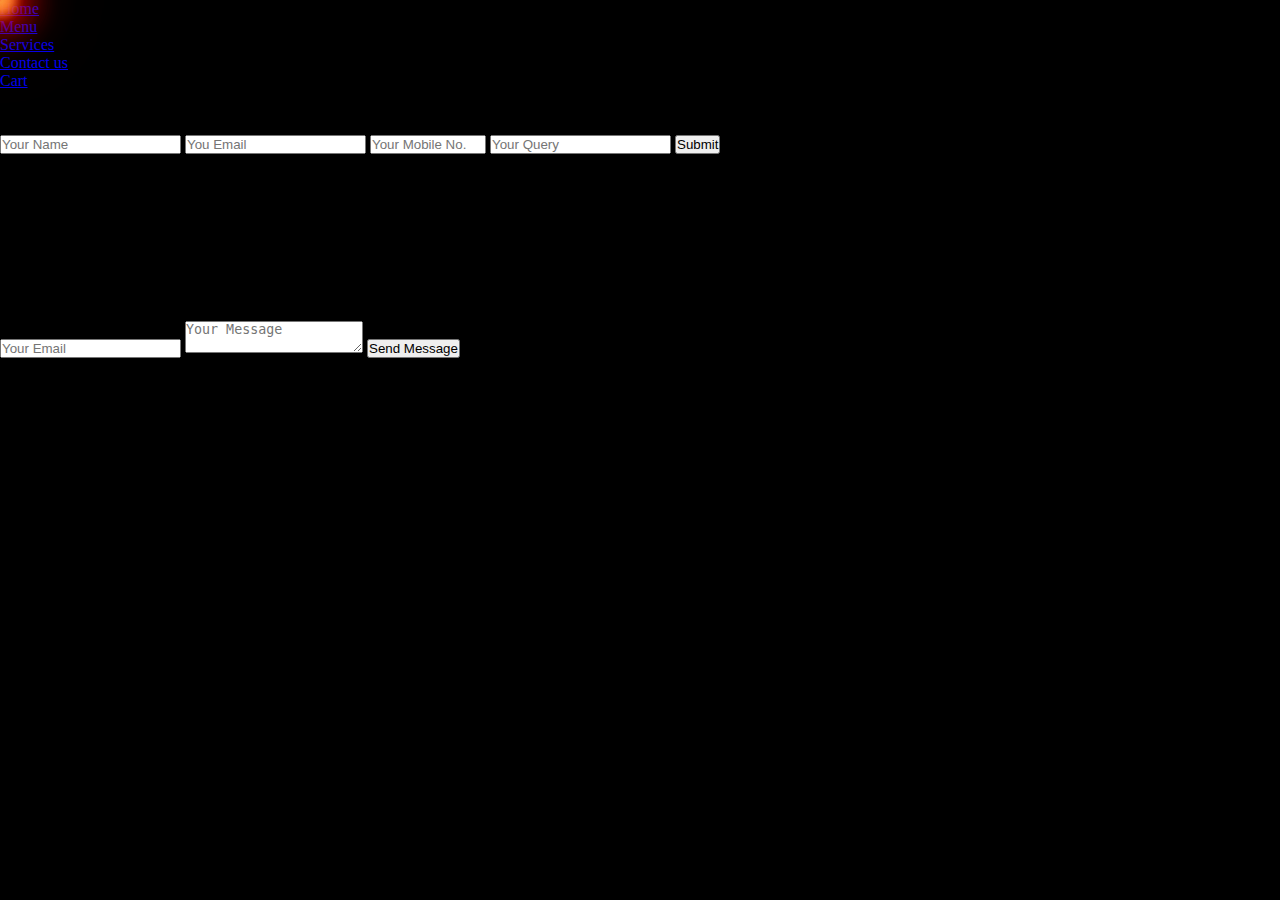
<file: contact_GSSoC_contributed.html>
<!DOCTYPE html>
<html lang="en">

<head>
    <meta charset="UTF-8">
    <meta name="viewport" content="width=device-width, initial-scale=1.0">
    <title>Document</title>

    <link
        href="https://fonts.googleapis.com/css2?family=Fuggles&family=Mooli&family=Oswald:wght@600&family=Roboto:wght@100;300&display=swap"
        rel="stylesheet">
    <link href="https://fonts.googleapis.com/css?family=Baloo+Bhai|Bree+Serif&display=swap" rel="stylesheet">

    <link rel="stylesheet" href="https://cdnjs.cloudflare.com/ajax/libs/font-awesome/6.4.2/css/all.min.css"
        integrity="sha512-z3gLpd7yknf1YoNbCzqRKc4qyor8gaKU1qmn+CShxbuBusANI9QpRohGBreCFkKxLhei6S9CQXFEbbKuqLg0DA=="
        crossorigin="anonymous" referrerpolicy="no-referrer" />
    <link rel="preconnect" href="https://fonts.googleapis.com">
    <link rel="preconnect" href="https://fonts.gstatic.com" crossorigin>
    <link href="https://fonts.googleapis.com/css2?family=Dancing+Script:wght@400..700&display=swap" rel="stylesheet">

    <link rel="stylesheet" href="../style.css">
    <style>
        #progressBar {
            position: fixed;
            top: 0;
            left: 0;
            width: 0%;
            height: 8px;
            background-color: #e21f1f;
            z-index: 9999;
        }

        .circle {
      position: absolute;
      width: 20px;
      height: 20px;
      border-radius: 50%;
      pointer-events: none;
      background: radial-gradient(circle, rgba(255, 0, 0, 0.466), rgba(255, 52, 52, 0.5));
      transition: transform 0.1s, left 0.1s, top 0.1s;
      box-shadow: 0 0 20px #faff64,
        0 0 60px #f52323,
        0 0 100px #ff0000;
        animation: colors 1s infinite;
  transform: translate(-50%, -50%);
    }

    .circle-container {
      position: fixed;
      top: 0;
      left: 0;
      width: 100%;
      height: 100%;
      pointer-events: none;
      z-index: 9999;
    }

    @media (max-width: 724px) {
      .circle-container{
        display: none;
      }
    }
    </style>
</head>

<body class="contact_page">
        <!-- Progress bar -->
        <div id="progressBar"></div>
        <script>
            window.onscroll = function () {
                var winScroll = document.body.scrollTop || document.documentElement.scrollTop;
                var height = document.documentElement.scrollHeight - document.documentElement.clientHeight;
                var scrolled = (winScroll / height) * 100;
                document.getElementById("progressBar").style.width = scrolled + "%";
            };
        </script>
        <!-- end -->
    <header class="contact_header">
        <nav class="navbar">
            <ul id="header-items">
                <li><a href="../index.html">Home</a></li>
                <li><a href="menu.html">Menu</a></li>
                <li><a href="services.html">Services</a></li>
                <li><a href="contact_Samarup.html">Contact us</a></li>
                <li><a href="cart.html">Cart</a></li>
            </ul>
        </nav>
    </header>

    <div class="main_content">
        <div class="contact_info">
            <h2 class="get_in_touch">Get in Touch</h2>
            <p class="contact_message">Hi, thank you so much for choosing Foodies today. Please fill out this form and
                we will get back to you ASAP.</p>
            <form action="/submit" method="POST" class="contact_form">
                <input required class="contact_name" type="text" placeholder="Your Name" />
                <input required class="contact_email" type="email" placeholder="You Email" />
                <input required class="contact_number" type="number" min="0" max="9999999999" pattern="[0-9]{10,}"
                    placeholder="Your Mobile No." />
                <input required class="contact_textarea" type="textarea" placeholder="Your Query" />
                <button class="contact_submit" type="submit">Submit</button>
            </form>
        </div>
        <div class="contact_us">
            <h1>Contact Us</h1>
        </div>
    </div>

    <footer>
        <div class="foot-panel2">
            <ul class="footer-colums">
                <p>Our Pages</p>
                <a>Home</a>
                <a>Menu</a>
                <a>Services</a>
                <a>Contact</a>
                <a>Cart</a>
            </ul>

            <ul class="footer-colums">
                <p> Exclusive Offers</p>
                <a>Foodie Discounts</a>
                <a>Limited-Time Promotions</a>
                <a>Special Event Packages</a>
                <a>Membership Benefits</a>
                <a>Early Access to New Recipes</a>
                <a>VIP Foodie Events</a>
                <a>Personalized Culinary Experiences</a>
            </ul>

            <ul class="footer-colums">
                <p>Payment Products</p>
                <a>Secure Checkout</a>
                <a>Credit/Debit Cards</a>
                <a>Online Payment</a>
                <a>Mobile Wallets</a>
                <a>Contactless Payments</a>
            </ul>

            <form id="contactForm">
                <h3>Contact Us!</h3>
                <!-- <label for="name">Name:</label> -->
                <!-- <input type="text" id="name" name="name" placeholder="Your Name" required>-->
                <!-- <label for="email">Email:</label> -->
                <input type="email" id="email" name="email" placeholder="Your Email" required>

                <!-- <label for="message">Message:</label> -->
                <textarea id="message" name="message" placeholder="Your Message" required></textarea>

                <button id="butt" type="submit">Send Message</button>
            </form>
        </div>

        <div class="foot_panel4">
            <div class="pages">
                <h4>Follow Us</h4>

                <div class="social-icons">
                    <a class="fa-brands fa-facebook"></a>
                    <a class="fa-brands fa-instagram"></a>
                    <a class="fa-brands fa-twitter"></a>
                    <a class="fa-brands fa-github" href="https://github.com/khushi-joshi-05/Food-ordering-website"
                        target="_blank"></a>
                    <a class="fa-brands fa-discord" href="https://discord.com/invite/sybYafYA" target="_blank"></a>
                </div>
                <p>Stay connected with us on social media for the latest updates, recipes, and foodie adventures.
                </p>
                <div class="copyright">
                    &copy; 2024 Foodies . All Rights Reserved. | Developed by Khushi Joshi</p>
                </div>
            </div>
    </footer>
    <div class="circle-container">
        <div class="circle"></div>
        <div class="circle"></div>
        <div class="circle"></div>
        <div class="circle"></div>
        <div class="circle"></div>
        <div class="circle"></div>
        <div class="circle"></div>
        <div class="circle"></div>
        <div class="circle"></div>
        <div class="circle"></div>
        <div class="circle"></div>
        <div class="circle"></div>
        <div class="circle"></div>
        <div class="circle"></div>
        <div class="circle"></div>
        <div class="circle"></div>
        <div class="circle"></div>
        <div class="circle"></div>
        <div class="circle"></div>
        <div class="circle"></div>
        <div class="circle"></div>
        <div class="circle"></div>
        <div class="circle"></div>
        <div class="circle"></div>
        <div class="circle"></div>
        <div class="circle"></div>
        <div class="circle"></div>
        <div class="circle"></div>
        <div class="circle"></div>
        <div class="circle"></div>
      </div>
      <script>
        document.addEventListener("DOMContentLoaded", function () {
          const coords = { x: 0, y: 0 };
          const circles = document.querySelectorAll(".circle");
    
          circles.forEach(function (circle) {
            circle.x = 0;
            circle.y = 0;
          });
    
          window.addEventListener("mousemove", function (e) {
            coords.x = e.pageX;
            coords.y = e.pageY - window.scrollY; // Adjust for vertical scroll position
          });
    
          function animateCircles() {
            let x = coords.x;
            let y = coords.y;
    
            circles.forEach(function (circle, index) {
              circle.style.left = `${x - 12}px`;
              circle.style.top = `${y - 12}px`;
              circle.style.transform = `scale(${(circles.length - index) / circles.length})`;
    
              const nextCircle = circles[index + 1] || circles[0];
              circle.x = x;
              circle.y = y;
    
              x += (nextCircle.x - x) * 0.25;
              y += (nextCircle.y - y) * 0.25;
            });
    
            requestAnimationFrame(animateCircles);
          }
    
          animateCircles();
        });
      </script>
</body>

</html>
</file>
<file: style.css>
@import url("https://fonts.googleapis.com/css2?family=Poppins:ital,wght@0,100;0,200;0,300;0,400;0,500;0,600;0,700;0,800;0,900;1,100;1,200;1,300;1,400;1,500;1,600;1,700;1,800;1,900&display=swap");
* {
    margin: 0px;
    padding: 0px;
}

body {
    background-color: black;
    overflow-x: hidden;
}

:root {

    --a: white;
    --drop-bg: #212123;
    --nav: black;
    --primary-bg-color: #ffffff;
    --primary-text-color: #333335;
    --secondary-bg-color: #f2f2f2;
    --accent-color: #9e5c48;
    --navbar-bg-color: #f2f2f2;
    --navbar-hover-color: #e5e5e5;
    --card-bg-color: #ffffff;
    --card-hover-color: #f5f5f5;
    --footer-bg-color: #f2f2f2;
    --footer-hover-color: #e5e5e5;
}

.dark-theme {
    --a: black;
    --drop-bg: #ffffff;
    --nav: white;
    --primary-bg-color: #212123;
    --primary-text-color: #ffffff;
    --secondary-bg-color: #333335;
    --accent-color: #9e5c48;
    --navbar-bg-color: #333335;
    --navbar-hover-color: #474749;
    --card-bg-color: #2c2c2e;
    --card-hover-color: #373739;
    --footer-bg-color: #28282a;
    --footer-hover-color: #333335;

}

.poppins-light {
    font-family: "Poppins", sans-serif;
    font-weight: 600;
    font-style: normal;
}


/*Scrollbar Style*/

::-webkit-scrollbar-track {
    -webkit-box-shadow: inset 0 0 6px rgba(0, 0, 0, 0.6);
    /* background-image: linear-gradient(to top, rgb(246, 10, 10) , rgb(248, 145, 49), rgb(236, 239, 56)); */
    background-color: white;
}

::-webkit-scrollbar {
    width: 12px;
}

::-webkit-scrollbar-thumb {
    background-color: #ff0707;
    border-radius: 10px;
    border: 0.3px solid white;
    background-image: -webkit-linear-gradient( 90deg, rgb(20, 21, 12) 0%, rgb(0, 0, 0) 25%, transparent 100%, rgb(247, 4, 4) 75%, transparent);
}


/* Home carousel/slider  */

#homeSlider .homeimg {
    max-height: 170vh;
    max-width: 300%;
}

#homeSlider .carousel-caption {
    top: 2rem;
    padding: 0px;
    left: 10%;
    right: 10%;
}

.slider-title {
    font-size: calc(1.3rem + 6.7vw);
    line-height: 1.1em;
    font-weight: 300;
    margin-bottom: 1.2rem;
    font-family: Mela Pro;
}

.slider-title span {
    color: rgb(235, 31, 143);
}

.slider-subtitle {
    font-size: 1.2rem;
    color: hsl(38, 61%, 73%);
    font-weight: 700;
    letter-spacing: 0.4em;
    margin-bottom: 0;
}

.slider-text {
    font-size: 1.3rem;
    line-height: 1.1em;
    color: #dddddd;
    font-weight: 700;
    margin-bottom: 2rem;
}

.slider-button {
    letter-spacing: 3px;
    max-width: max-content;
    font-size: 1.2rem;
    font-weight: 700;
    padding: 0.8em 1.5em;
    border: 3px solid white;
    transition: 500ms ease;
}

#homeSlider .slider-button:is(:hover,
 :focus-visible,
 :active) {
    background-color: hsl(38, 61%, 73%);
    color: hsla(40, 12%, 5%, 1);
    border-color: hsla(40, 12%, 5%, 1);
    letter-spacing: 0.25rem;
}

.slider-reveal {
    transform: translateY(30px);
    opacity: 0;
}

#homeSlider .carousel-item.active .slider-reveal {
    animation: sliderReveal 1s ease forwards;
}

@keyframes sliderReveal {
    0% {
        transform: translateY(30px);
        opacity: 0;
    }
    100% {
        transform: translateY(0);
        opacity: 1;
    }
}

#homeSlider .carousel-item.active .slider-subtitle {
    animation-delay: 500ms;
}

#homeSlider .carousel-item.active .slider-title {
    animation-delay: 1000ms;
}

#homeSlider .carousel-item.active .slider-text {
    animation-delay: 1.5s;
}

#homeSlider .carousel-item.active .slider-button {
    animation-delay: 2s;
}

#homeSlider .carousel-item.active .slider-bg {
    animation: smoothScale 7s linear forwards;
}

@keyframes smoothScale {
    0% {
        transform: scale(1);
    }
    100% {
        transform: scale(1.15);
    }
}


/* ABOUT US SECTION */

/* Define default light theme variables */
:root {
  --background-color: rgb(224, 224, 252);
  --text-color: #000;
  --border-color: var(--bs-body-color);
  --card-border-color: brown;
  --tagline-color: brown;
  --box-shadow-color: rgba(214, 22, 22, 0.145);
}

/* Define dark theme variables */
.dark-theme {
  --background-color: #2c2c2c;
  --text-color: #fff;
  --border-color: #fff;
  --card-border-color: #fff;
  --tagline-color: #de6262;
  --box-shadow-color: rgba(0, 0, 0, 0.7);
}

.about_us {
  background-color: var(--background-color);
  overflow: hidden;
  padding-bottom: 120px;
}

.about_us .discount-rolling h1 {
  text-transform: uppercase;
  background: linear-gradient(to right, #de6262, #ffb88c);
  border-bottom: 5px solid var(--border-color);
  border-right: 4px solid var(--border-color);
  animation: marquee 10s linear infinite;
  margin-bottom: 0px;
  color: var(--text-color);
}

.about_us .discount-rolling {
  white-space: nowrap;
  overflow: hidden;
  box-shadow: 0 0 5px 5px var(--box-shadow-color);

}

@keyframes marquee {
    0% {
        transform: translateX(0);
    }
    100% {
        transform: translateX(-100%);
    }
}

.about_us .tagline {

    color: brown;
    font-family: "Bree Serif", serif;
    font-size: 2.3rem;
    width: 80%;
    margin-bottom: 60px;
    text-wrap: wrap;
}

.about_us .qualities {
    font-family: "Bree Serif", serif;
    text-align: center;
    margin: auto 0;

}

.about_us .qualities img {
    max-width: 80%;
    min-width: 60%;
    border-radius: 20px;
    aspect-ratio: 1.6875;
}

.about_us .qualities .card {

  border: 2px solid var(--card-border-color);
  margin: 0 1vw;
  height: 100%;
}

.about_us .card-title {
  font-size: 1.5rem;
  color: var(--text-color);

}

.about_us .card:hover {
    box-shadow: #212123 1px 1px 8px;
    scale: 1.015;
    cursor: pointer;
}


/* SERVICES SECTION */

.services_container .card {
    border: none;
    border-radius: 0px;
}

.services_container .img-container {
    height: 550px;
    width: 100%;
    background-color: black;
}

@media screen and (max-width: 768px) {
    .services_container .img-container {
        height: 900px;
    }
}

@media screen and (max-width: 1200px) {
    .services_container .box_main {
        text-align: center;
    }
}

.services_container img {
    width: 100%;
    height: 100%;
    object-fit: cover;
    opacity: 0.4;
}

.services_container .card-img-overlay {
    overflow: hidden;
    color: white;
}

.services_container .box_main {
    font-family: "Oswald", sans-serif;
    padding: 0;
}

.services_container .box_main h1 {
    font-size: 4.5rem;
    padding: 0;
    margin-bottom: 6px;
}

.services_container .box {
    font-size: 1.3rem;
    padding: 0;
    text-align: center;
}

.services_container .box h1 {
    margin-bottom: 0.5em;
}

.services_container .btn {
    text-transform: uppercase;
    font-size: 1.2rem;
    font-weight: 700;
    letter-spacing: 3px;
    max-width: max-content;
    border-width: 2px;
}


/* MENU CONTAINER */

/* Define default light theme variables */
:root {
  --background-color: rgb(224, 224, 252);
  --text-color: #000;
  --border-color: brown;
  --btn-background-color: brown;
  --btn-text-color: white;
  --btn-hover-background-color: #f2f2f2;
  --btn-hover-text-color: brown;
  --menu-item-background: #f2f2f2;
  --menu-item-hover-background: #ca8787;
  --box-shadow-color: #212123;
}

/* Define dark theme variables */
.dark-theme {
  --background-color: #000000;
  --text-color: #fff;
  --border-color: #fff;
  --btn-background-color: #444;
  --btn-text-color: #fff;
  --btn-hover-background-color: #333;
  --btn-hover-text-color: #fff;
  --menu-item-background: #000000;
  --menu-item-hover-background: #555;
  --box-shadow-color: rgba(0, 0, 0, 0.7);
}

.menu_container {
  background-color: var(--background-color);
  padding: 100px 0;
  overflow: hidden;
}

.mainhead h1 {
  font-family: "Bree Serif", serif;
  font-size: 2.8rem;
  color: var(--text-color);
}

.mainhead p {
  font-size: 1.2rem;
  color: var(--border-color);
  font-family: "Bree Serif", serif;
}

.mainhead .btn {
  border: 2px solid var(--border-color);
  font-size: 1.4rem;
  padding: 7px;
  border-radius: 10px;
  font-family: "Bree Serif", serif;
  margin-bottom: 50px;
  background-color: var(--btn-background-color);
  color: var(--btn-text-color);
}

.mainhead .btn:hover {
  border: 2px solid var(--border-color);
  color: var(--btn-hover-text-color);
  background-color: var(--btn-hover-background-color);
}

.menu_items .items {
  text-align: center;
  max-height: 370px;
  background-color: var(--menu-item-background);
  border: 3px solid var(--border-color);
  font-family: "Bree Serif", serif;
  transition: 0.2s all ease-in;
  border-radius: 10px;
  color: var(--text-color);
}

.menu_items .items:hover {
  box-shadow: var(--box-shadow-color) 1px 1px 8px;
  cursor: pointer;
  scale: 1.02;
  /* background-color: var(--menu-item-hover-background); */
  background: linear-gradient(brown,rgb(242, 254, 133),white);
}

.menu_items .card-body {
  min-height: 130px;
  padding: 5px;

}

.menu_items .img-container {

  width: 100%;
  margin-top: 0em;
  margin-right: auto;
  margin-left: auto;
}

.menu_items img {
  object-fit: cover;
  object-position: center;
  height: 220px;
  width: 100%;
  border-top-left-radius: 10px;
  border-top-right-radius: 10px;

    width: 90%;
    margin-top: 1em;
    margin-right: auto;
    margin-left: auto;
}

.menu_items img {
    object-fit: cover;
    object-position: center;
    height: 220px;
    width: 100%;
    border-radius: 15px;

}

.menu_items .items h3 {

    font-size: 1.4rem;
    margin-top: 10px;
    color: brown;

}
.ordernow{
  border-radius: 10px;
  background-color: brown;
  padding: 9px;
  width: 60%;
  color:white;
}

.ordernow:hover{
  background-color: var(--btn-hover-background-color);
  color:var(--btn-hover-text-color);
}



/* TESTIMONIALS */

.testimonial-container {
    background-color: brown;
}

.testimonial-container h2 {
    font-size: 3rem;
    margin-bottom: 1rem;
    text-align: center;
    color: white;
}

.testimonial-container .description {
    text-align: center;
    width: 40%;
    color: white;
    margin: auto;
}

#testimonials .carousel-inner {
    min-height: 350px;
}

#testimonials .carousel-caption {
    top: 165px;
    left: 30%;
    right: 30%;
}

#testimonials .img-box {
    width: 120px;
    height: 120px;
    margin: 0 auto;
    border-radius: 50%;
}

#testimonials .img-box img {
    width: 100%;
    height: 100%;
    object-fit: cover;
    border-radius: 50%;
}

#testimonials .fa-star {
    color: #ffdc12;
}

#testimonials .list-inline {
    list-style-type: none;
}

@media screen and (max-width: 768px) {
    .testimonial-container .description {
        width: 70%;
    }
    #testimonials .carousel-caption {
        left: 10%;
        right: 10%;
    }
}


/* IMAGE GALLERY */

.picture-gallery .col-3 {
    overflow: hidden;
}

.picture-gallery img {
    width: 100%;
    transform: scale(1.15);
    opacity: 0.7;
}

.picture-gallery img:hover {
    transform: scale(1.03);
    opacity: 1;
}


/* APP DOWNLOAD SECTION */

.app_download {

  background-color: brown;
  height: fit-content;
  color: white;
  padding-left: 4%;
  padding-top: 4%;
  padding-right: 2%;

}

.app_download h4 {
    font-size: 2rem;
    margin-bottom: 1.5rem;
}

.app_download h2 {
    font-size: 3.5rem;
}

.app_download p {
    font-size: 1.3rem;
    font-style: italic;
}

.app_download img:hover {
    transform: scale(1.1);
}

.app-download-img {
    max-height: 70px;
    padding: 10px;
}

/* 
FOR CONTENT LOADER AT THE BEGINNING 

#loader-wrapper {
    position: fixed;
    top: 0;
    left: 0;
    width: 100%;
    height: 100%;
    z-index: 1100;
}

#loader-wrapper .loader-section {
    position: fixed;
    top: 0;
    width: 51%;
    height: 100%;
    background: #eeeeee;
    z-index: 1000;
    -webkit-transform: translateX(0);
    transform: translateX(0);
}

#loader-wrapper .loader-section.section-left {
    left: 0;
}

#loader-wrapper .loader-section.section-right {
    right: 0;
}

#loader {
    display: block;
    position: relative;
    left: 50%;
    top: 50%;
    width: 150px;
    height: 150px;
    margin: -75px 0 0 -75px;
    border-radius: 50%;
    border: 3px solid transparent;
    border-top-color: #dc5f00;
    -webkit-animation: spin 2s linear infinite;
    animation: spin 2s linear infinite;
    z-index: 99999;
}

#loader:before {
    content: "";
    position: absolute;
    top: 5px;
    left: 5px;
    right: 5px;
    bottom: 5px;
    border-radius: 50%;
    border: 3px solid transparent;
    border-top-color: #373a40;
    -webkit-animation: spin 3s linear infinite;
    animation: spin 3s linear infinite;
}

#loader:after {
    content: "";
    position: absolute;
    top: 15px;
    left: 15px;
    right: 15px;
    bottom: 15px;
    border-radius: 50%;
    border: 3px solid transparent;
    border-top-color: #686d76;
    -webkit-animation: spin 1.5s linear infinite;
    animation: spin 1.5s linear infinite;
}

.loaded #loader-wrapper {
    visibility: hidden;
    -webkit-transform: translateY(-100%);
    transform: translateY(-100%);
    -webkit-transition: all 0.3s 1s ease-out;
    transition: all 0.3s 1s ease-out;
}

.loaded #loader-wrapper .loader-section.section-left {
    -webkit-transform: translateX(-100%);
    transform: translateX(-100%);
    -webkit-transition: all 0.7s 0.3s cubic-bezier(0.645, 0.045, 0.355, 1);
    transition: all 0.7s 0.3s cubic-bezier(0.645, 0.045, 0.355, 1);
}

.loaded #loader-wrapper .loader-section.section-right {
    -webkit-transform: translateX(100%);
    transform: translateX(100%);
    -webkit-transition: all 0.7s 0.3s cubic-bezier(0.645, 0.045, 0.355, 1);
    transition: all 0.7s 0.3s cubic-bezier(0.645, 0.045, 0.355, 1);
}

.loaded #loader {
    opacity: 0;
    -webkit-transition: all 0.3s ease-out;
    transition: all 0.3s ease-out;
}

@-webkit-keyframes spin {
    0% {
        -webkit-transform: rotate(0deg);
        transform: rotate(0deg);
    }
    100% {
        -webkit-transform: rotate(360deg);
        transform: rotate(360deg);
    }
}

@keyframes spin {

  0% {
    -webkit-transform: rotate(0deg);
    transform: rotate(0deg);
  }

  100% {
    -webkit-transform: rotate(360deg);
    transform: rotate(360deg);

  }

}
 */


/* FAQS CONTAINER */

.faq-section {

  background-color: rgb(173, 204, 255);
  /* background: linear-gradient(345deg, #f7adad, #f01d1d); */
  padding: 50px 20px;

}

@keyframes slideIn {
    from {
        transform: translateX(-100%);
        opacity: 0;
    }
    to {
        transform: translateX(0);
        opacity: 1;
    }
}


.faq-item {
    margin-bottom: 20px;
    border-bottom: 1px solid #ffddcc;
    padding-bottom: 10px;
    opacity: 88;
    transition: background-color 0.3s ease, transform 0.3s ease;
}


.faq-item.visible {
    animation: slideIn 1s forwards;
    opacity: 1;
}

.main-faq-head {
  font-weight: 800;
  font-family:'Gill Sans', 'Gill Sans MT', Calibri, 'Trebuchet MS', sans-serif !important;
  text-shadow: 1px 1px 2px rgb(255, 142, 142), 0 0 1em rgb(255, 46, 178), 0 0 0.2em blue;
}

.main-faq-head:hover {
  text-shadow: 1px 1px 0px rgb(141, 255, 240), 0 0 0.6em rgb(0, 123, 142), 0 0 0.2em rgb(255, 0, 242);
  cursor: pointer;
}

.faq-container {

  max-width: 900px;
  margin: 0 auto;
  color: white;
  /* border-radius: 10px; */
  /* background-color: #aa5858; */
  /* background: linear-gradient(135deg, #c4c0c0, #ff7300); */
  padding: 20px;
  /* box-shadow: 0 4px 8px rgba(0, 0, 0, 0.7); */

}

.faq-container h1 {

  text-align: center;
  margin-bottom: 30px;
  font-size: 2.8rem;
  color: #fef8f6;
  /* font-family: 'Times New Roman', Times, serif; */
}


.faq-item {
  background: linear-gradient(135deg, #c4c0c0, #d1a7a7);
  margin-bottom: 15px;
  border-bottom: 1px solid #ffddcc;
  /* padding-bottom: 10px; */
  transition: background-color 0.3s ease, transform 0.3s ease;
  box-shadow: 0 4px 8px rgba(0, 0, 0, 0.3);
  border-radius: 5px;
}

.faq-item:hover {
  
  transform: translateY(3px);
  box-shadow: 0 4px 8px rgba(0, 0, 0, 0.6);
  background-color: brown;
  color: white;
}

.faq-item h2 {
  cursor: pointer;
  margin: 0;
  padding: 15px;
  background: linear-gradient(135deg, #ff6347, #b22222);
  border-radius: 5px;
  display: flex;
  justify-content: space-between;
  align-items: center;
  transition: background-color 0.3s ease, box-shadow 0.3s ease;

  font-family:'Segoe UI', Tahoma, Geneva, Verdana, sans-serif;
  font-weight: 500;
  font-size: 24px;
  color: white;
}

.faq-item h2:hover {
  text-shadow: 2px 2px 4px rgba(0, 98, 125, 0.821), 2px 2px 4px rgba(155, 92, 255, 0.821);
  background: linear-gradient(135deg, #da3232, #ff6347);

}

.faq-item p {

  font-family: 'Poppins', sans-serif;
  font-size: 18px !important;
  display: block;
  line-height: 1.6;
  opacity: 0;
  transition: opacity 0.5s ease, max-height 0.5s ease;
  max-height: 0;
  padding: 0px 3px;
  overflow: hidden;

  background: linear-gradient(135deg, #ff907c, #ff4e4e);
  margin-bottom: 0px !important;

}

.faq-item p:hover{
  /* background-color: brown; */
  /* color: white; */
  background: linear-gradient(135deg, #ff5f43, #fd7c7c);
}

.faq-item.active p {


  display: block;
  opacity: 1;
  max-height: 500px;

}


.faq-item h2::after {

  content: "\25BC"; /* Unicode for downward arrow */
  font-size: 1rem;
  color: white;
  transition: transform 0.3s ease;
}

.faq-item.active h2::after {
  transform: rotate(-180deg); 
}




.faq-container a {
    color: #ffddcc;
    text-decoration: underline;
}

.faq-container a:hover {

  color: #ffc7b2; 

}

@media (max-width: 600px) {
  .faq-container {
    padding: 20px;
  }

  .faq-container h1 {
    font-size: 2rem;
  }

  .faq-item h2 {
    padding: 10px;
  }

  .faq-container p {
    font-size: 1rem;
  }
}

/*Refresher*/
#caduceus-container {
  position: fixed;
  top: 85px; 
  right: 30px;
  z-index: 1000;
  transform-origin: top center;
  animation: swing 3s ease-in-out infinite;
}

.rope {
  width: 2px;
  height: 100px; 
  margin: 0 auto;
  background-size: 400% 400%;
  animation: 
    gradientBackground 15s ease infinite,
    waveMotion 3s ease-in-out infinite;
  position: relative;
}

.rope::before {
  content: '';
  position: absolute;
  top: 0;
  left: 0;
  right: 0;
  bottom: 0;
  background: inherit;
  filter: blur(1px);
}

@keyframes gradientBackground {
  0% { background-position: 0% 50%; }
  50% { background-position: 100% 50%; }
  100% { background-position: 0% 50%; }
}

@keyframes waveMotion {
  0%, 100% { clip-path: polygon(0 0, 100% 0, 100% 100%, 0 100%); }
  25% { clip-path: polygon(0 0, 100% 0, 95% 100%, 5% 100%); }
  50% { clip-path: polygon(0 0, 100% 0, 90% 100%, 10% 100%); }
  75% { clip-path: polygon(0 0, 100% 0, 95% 100%, 5% 100%); }
}
#caduceus {
  width: 100px; 
  height: auto;
  display: block;
  margin: 0 auto;
  border-radius: 100px;
  animation: bounce 1s ease infinite;

.visitor-counter {
  position: fixed;
  top: 600px;
  left: 50px;
  background-color: grey;
  height: 70px;
  width: 70px;
  color: black;
  font-weight: 700;
  font-size: 10px;
  text-align: center;
  display: flex;
  flex-direction: column;
  justify-content: center;
  border-radius: 200px;
  backdrop-filter: blur(5px);
  box-shadow: 0 4px 6px rgba(0, 0, 0, 0.1),
              0 1px 3px rgba(0, 0, 0, 0.08);
  z-index: 1000;
  animation: bounce 2s ease-in-out infinite;

}
@keyframes bounce {
  0%, 100% {
    transform: translateY(0);
  }
  50% {

    transform: translateY(-20px);
  }
}
@keyframes swing {
  0% { transform: rotate(0deg); }
  25% { transform: rotate(5deg); }
  50% { transform: rotate(0deg); }
  75% { transform: rotate(-5deg); }
  100% { transform: rotate(0deg); }
}


/* Responsive styles */
@media screen and (max-width: 768px) {
  #caduceus-container {
    top: 120px;
    right: 30px;
  }
}

@media screen and (max-width: 320px) {
  #caduceus-container {
    top: 120px;
    right: 60px;
  }
}

/* Tablet-specific styles *//*COrrect*/
@media screen and (min-width: 768px) and (max-width: 1024px) {
  #caduceus-container {
      top: 120px;
      right: 30px;
    }

#caduceus {
  width: 100px;
}
}

/*Correect*/ /* iPhone SE, 5, 5S, 5C, iPod Touch 5g and up */
@media only screen 
and (min-device-width: 320px) 
and (max-device-width: 568px)
and (-webkit-min-device-pixel-ratio: 2) {
#caduceus-container {
top: 120px;
right: 60px;
}

#caduceus {
width: 100px;
}
}

/* iPhone 6, 6S, 7, 8 */
@media only screen 
and (min-device-width: 375px) 
and (max-device-width: 667px) 
and (-webkit-min-device-pixel-ratio: 2) {
#caduceus-container {
right: 8px;
}

#caduceus {
width: 100px;
}
}

/* iPhone 6+, 7+, 8+ */
@media only screen 
and (min-device-width: 414px) 
and (max-device-width: 736px) 
and (-webkit-min-device-pixel-ratio: 3) {
#caduceus-container {
top: 35px;
right: 10px;
}

#caduceus {
width: 35px;
}
}

/* iPhone X, XS, 11 Pro */
@media only screen 
and (min-device-width: 375px) 
and (max-device-width: 812px) 
and (-webkit-min-device-pixel-ratio: 3) {
#caduceus-container {
top: 40px;
right: 12px;
}
#caduceus {
width: 38px;
}
}

/* iPhone XR, XS Max, 11, 11 Pro Max */
@media only screen 
and (min-device-width: 414px) 
and (max-device-width: 896px) 
and (-webkit-min-device-pixel-ratio: 2) {

#caduceus {
width: 100px;
}

    transform: translateY(-10px);
  }
}
.visitor-counter div:first-child {
  margin-bottom: 5px;
}

.website-counter {
  font-size: 24px;
}

@media screen and (max-width: 768px) {
  .visitor-counter {
    height: 100px;
    width: 100px;
    font-size: 16px;
  }

  .website-counter {
    font-size: 20px;
  }
}

@media screen and (max-width: 480px) {
  .visitor-counter {
    height: 80px;
    width: 80px;
    font-size: 14px;
  }

  .website-counter {
    font-size: 18px;
  }
}
.visitor-counter div:first-child {
margin-bottom: 5px;
}

.website-counter {
font-size: 24px;
}

@media screen and (max-width: 768px) {
.visitor-counter {
  height: 100px;
  width: 100px;
  font-size: 16px;
}

.website-counter {
  font-size: 20px;
}
}

@media screen and (max-width: 480px) {
.visitor-counter {
  height: 80px;
  width: 80px;
  font-size: 14px;
}
}
.website-counter {
  font-size: 18px;

}
    .faq-container 
        padding: 20px;
    }
    .faq-container h1 {
        font-size: 2rem;
    }
    .faq-item h2 {
        padding: 10px;
    }
    .faq-container p {
        font-size: 1rem;
    }
</file>
